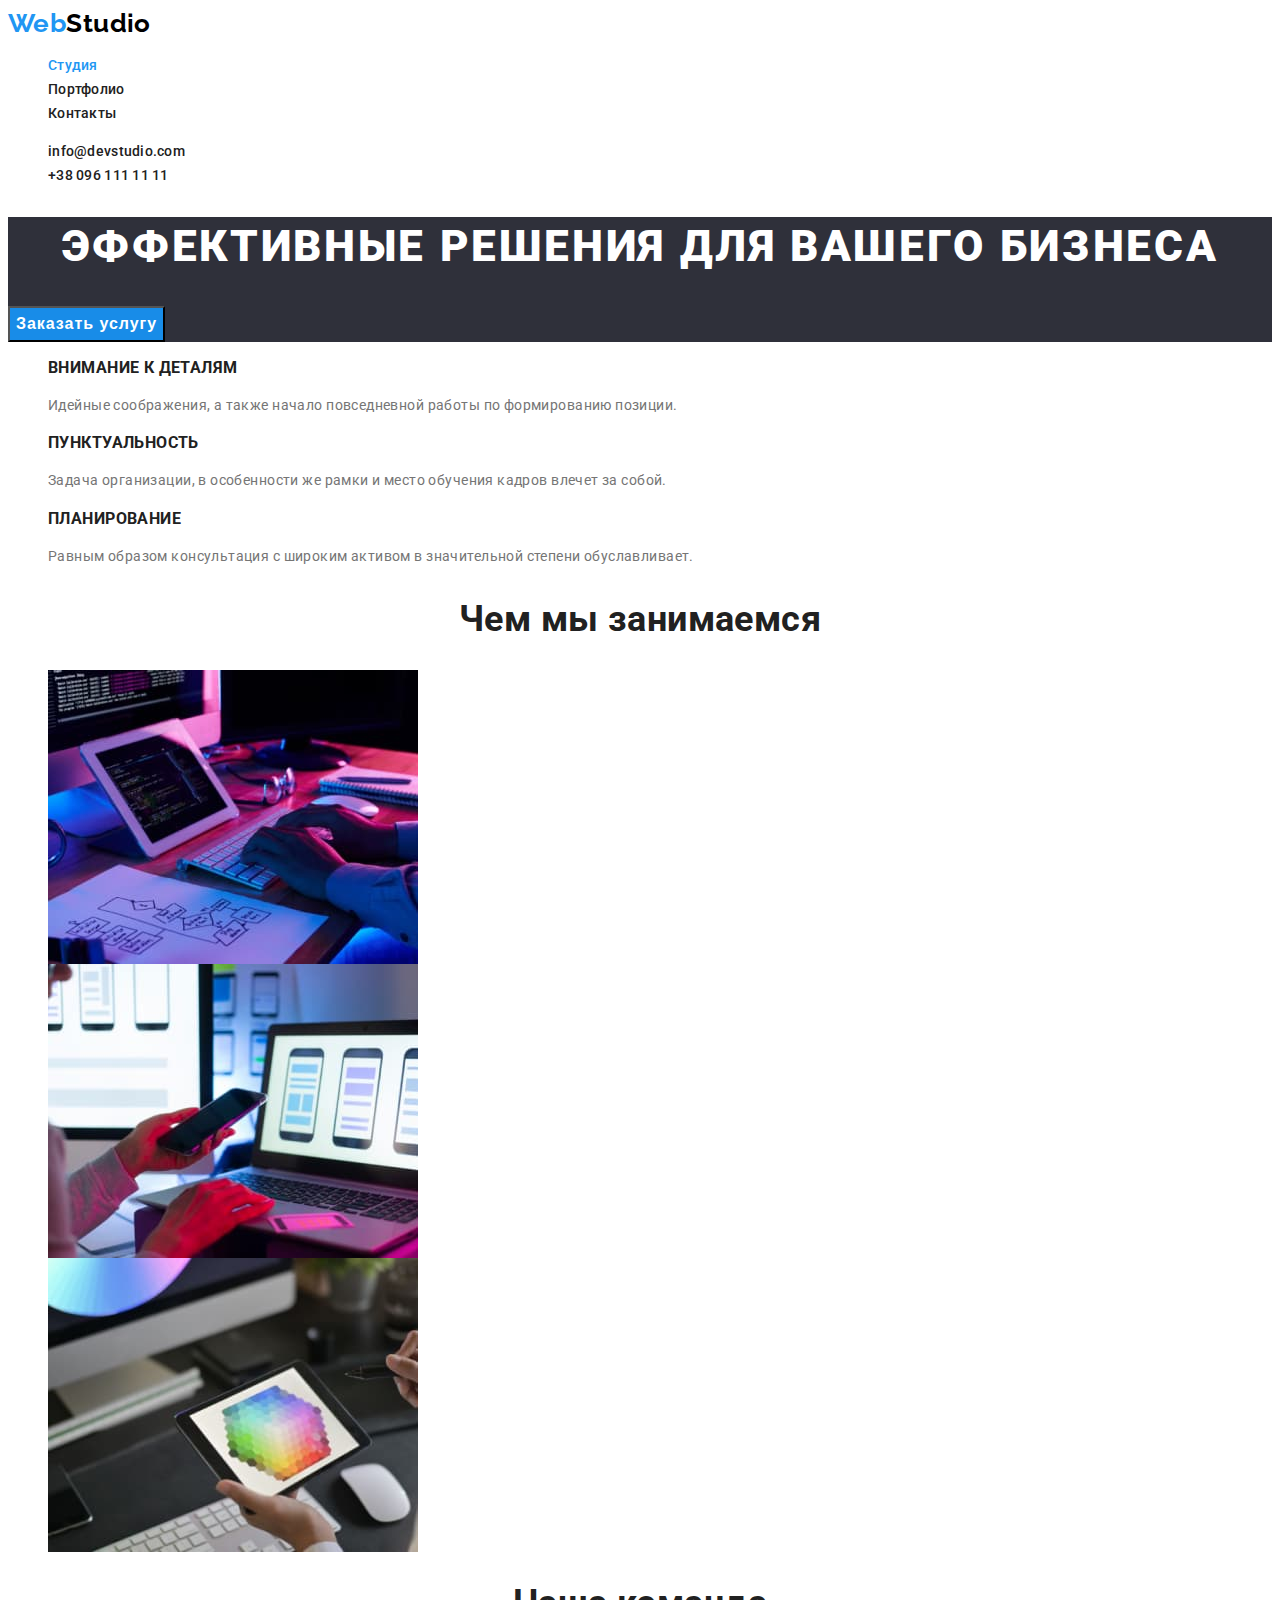
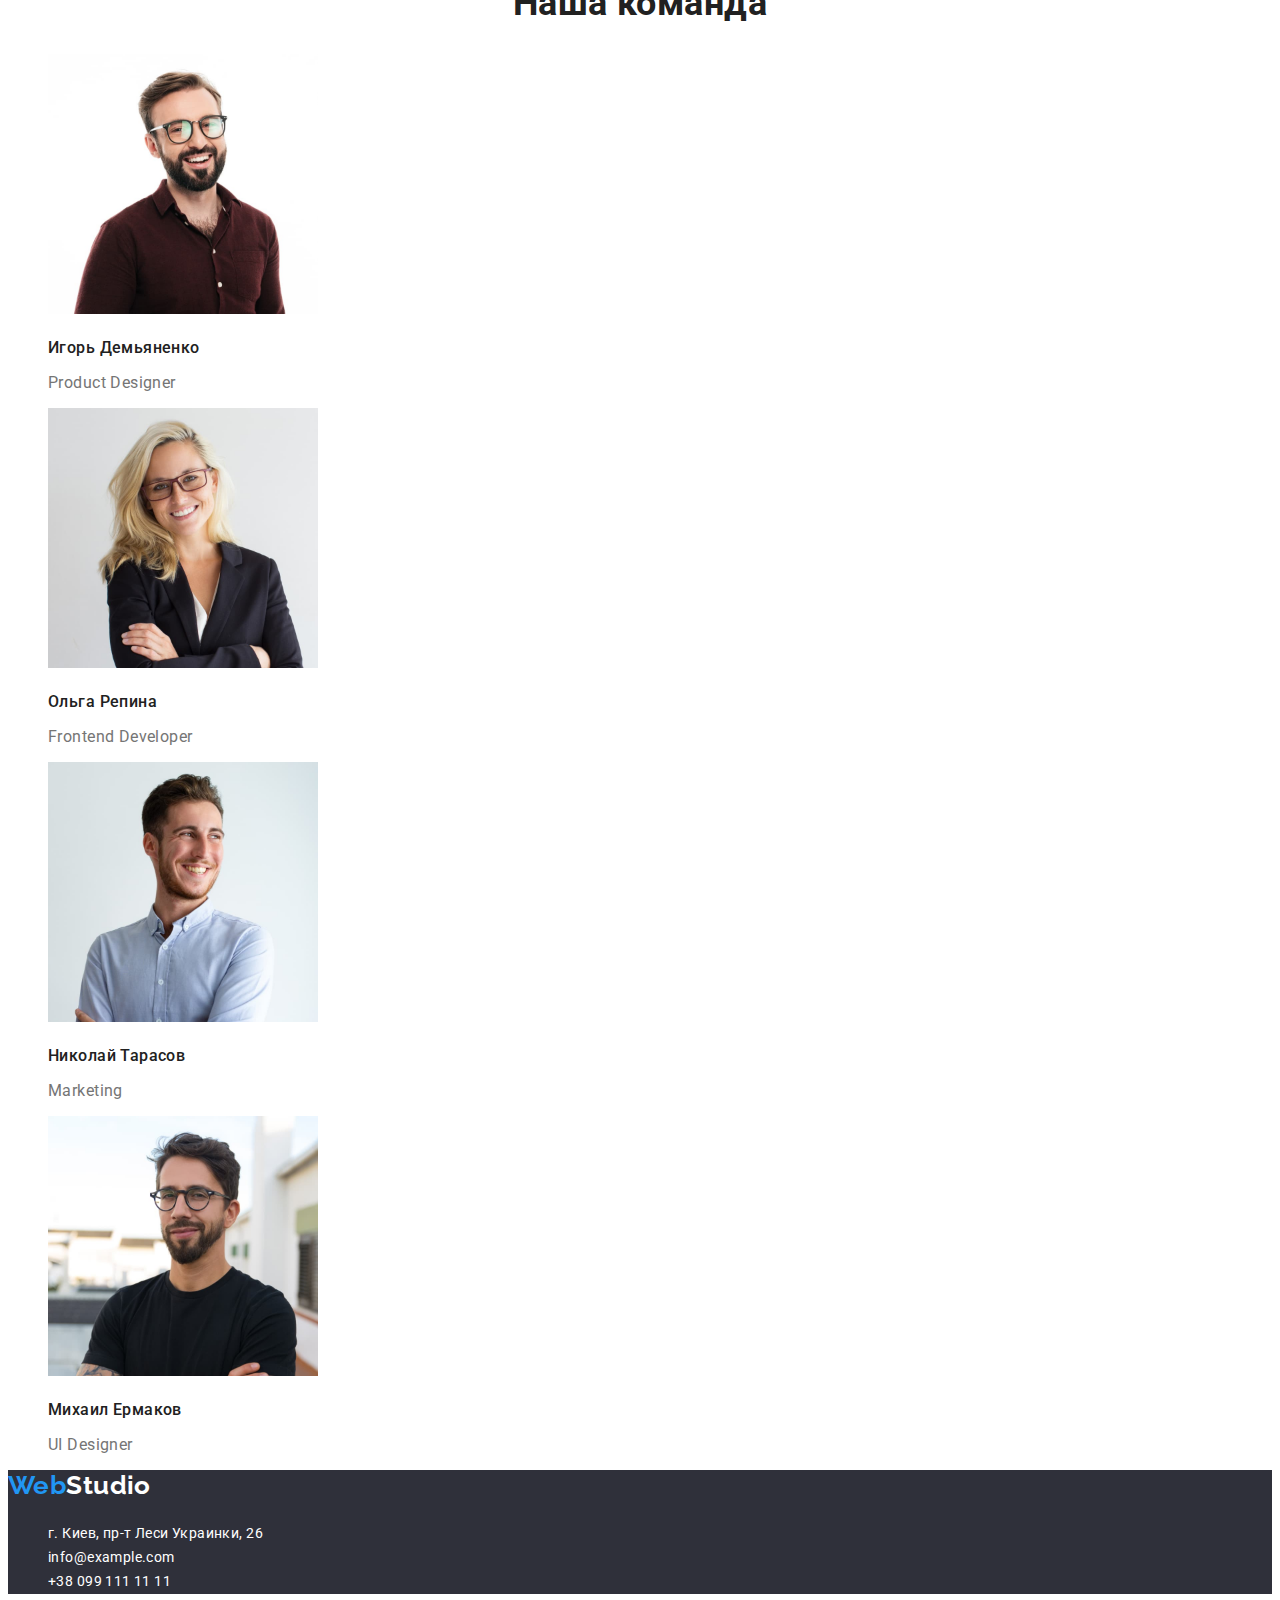
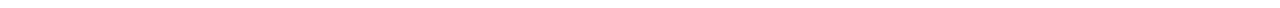
<file: index.html>
<!DOCTYPE html>
<html lang="ru">
<head>
    <meta charset="UTF-8">
    <meta http-equiv="X-UA-Compatible" content="IE=edge">
    <meta name="viewport" content="width=device-width, initial-scale=1.0">
    <title >Студия</title>
    <link rel="preconnect" href="https://fonts.googleapis.com">
    <link rel="preconnect" href="https://fonts.gstatic.com" crossorigin>
    <link href="https://fonts.googleapis.com/css2?family=Raleway:wght@700&family=Roboto:wght@400;500;700;900&display=swap"
          rel="stylesheet">
    <link rel="stylesheet" href="./css/styles.css">
</head>
<body>
  <header class="header">
      <nav>
          <a href="./index.html" class="link header-logo"> 
              <span class="header-logo-design">Web</span>Studio</a>
      <ul class="header-site-nav">
        <li class="list"><a href="./index.html" class="link header-current">Студия</a></li>
        <li class="list"><a href="./portfolio.html" class="link">Портфолио</a></li>
        <li class="list"><a href="" class="link">Контакты</a></li>
      </ul>
      </nav>
      <ul class="header-site-auth">
        <li class="list"><a href="mailto:info@devstudio.com" 
            target="blank" rel="noopener noreferrer" class="link">info@devstudio.com</a></li>
        <li class="list"><a href="tel:+380961111111" class="link">+38 096 111 11 11</a></li>  
      </ul> 
  </header> 
  <main>
      <section class="hero">
        <h1 class="hero-title">Эффективные решения для вашего бизнеса</h1>
        <button type="button" class="hero-button">Заказать услугу</button>
      </section>
    <section class="section advantage">
        <ul>
            <li class="list">
                <h3 class="advantage-title">Внимание к деталям</h3>
                <p>Идейные соображения, а также начало повседневной работы 
           по формированию позиции.</p>
            </li>
            <li class="list">
            <h3 class="advantage-title">Пунктуальность</h3>
            <p>Задача организации, в особенности же рамки и место обучения кадров
             влечет за собой.</p>
            </li>
            <li class="list">
            <h3 class="advantage-title">Планирование</h3>
            <p>Равным образом консультация с широким активом в значительной степени
             обуславливает.</p>
            </li>
        </ul>
    </section>
    <section class="section directions">
        <h2 class="section-title">Чем мы занимаемся</h2>
        <ul>
            <li class="list"><img class="directions-photo" 
                src="./images/employment-1.jpg" alt="работник пишет программный код" 
                width="370" height="294"/></li>
            <li class="list"><img class="directions-photo" 
                src="./images/employment-2.jpg" alt="на мониторе проект структуры приложения для телефона"
                width="370" height="294"/></li>
            <li class="list"><img class="directions-photo" 
                src="./images/employment-3.jpg" alt="на планшете палитры цветов" 
                width="370" height="294"/></li>
        </ul>
    </section>
    <section class="section our-team">
        <h2 class="section-title">Наша команда</h2>
        <ul>
            <li class="list">
                <img src="./images/team-1.jpg" alt="темноволосый молодой мужчина с бородой, в очках и бордовой рубашке " width="270" height="260"/>
                <h3 class="our-team-employee">Игорь Демьяненко</h3>
                <p lang="en" class="our-team-position">Product Designer</p>
            </li>
            <li class="list">
                <img src="./images/team-2.jpg" alt="молодая блондинка в очках" width="270" height="260"/>
                <h3 class="our-team-employee">Ольга Репина</h3>
                <p lang="en" class="our-team-position">Frontend Developer</p>
            </li>
            <li class="list">
                <img src="./images/team-3.jpg" alt="темноволосый молодой мужчина в очках и белой рубашке" width="270" height="260"/>
                <h3 class="our-team-employee">Николай Тарасов</h3>
                <p lang="en" class="our-team-position">Marketing</p>
            </li>
            <li class="list">
                <img src="./images/team-4.jpg" alt="темноволосый молодой мужчина с бородой, в очках и черной футболке" width="270" height="260"/>
                <h3 class="our-team-employee">Михаил Ермаков</h3>
                <p lang="en" class="our-team-position">UI Designer</p>
            </li>
        </ul>
    </section>
</main>
<footer class="footer">
    <a href="./index.html" class="link logo footer-logo">
        <span class="footer-logo-design">Web</span>Studio</a>
    <address class="footer-contact">         
        <ul class="futer-item">
            <li class="list">
                <a href="https://goo.gl/maps/m2iQLEwshqFkQVWR6" target="blank"
                 rel="noopener noreferrer" class="link contact-location">г. Киев, пр-т Леси Украинки, 26</a></li>
            <li class="list">
                <a href="mailto:info@example.com" target="blank"
                 rel="noopener noreferrer" class="link">info@example.com</a></li>
            <li class="list">
                <a href="tel:+380991111111" class="link">+38 099 111 11 11</a></li>
       </ul>
    </address>    
</footer>
</body>
</html>
</file>
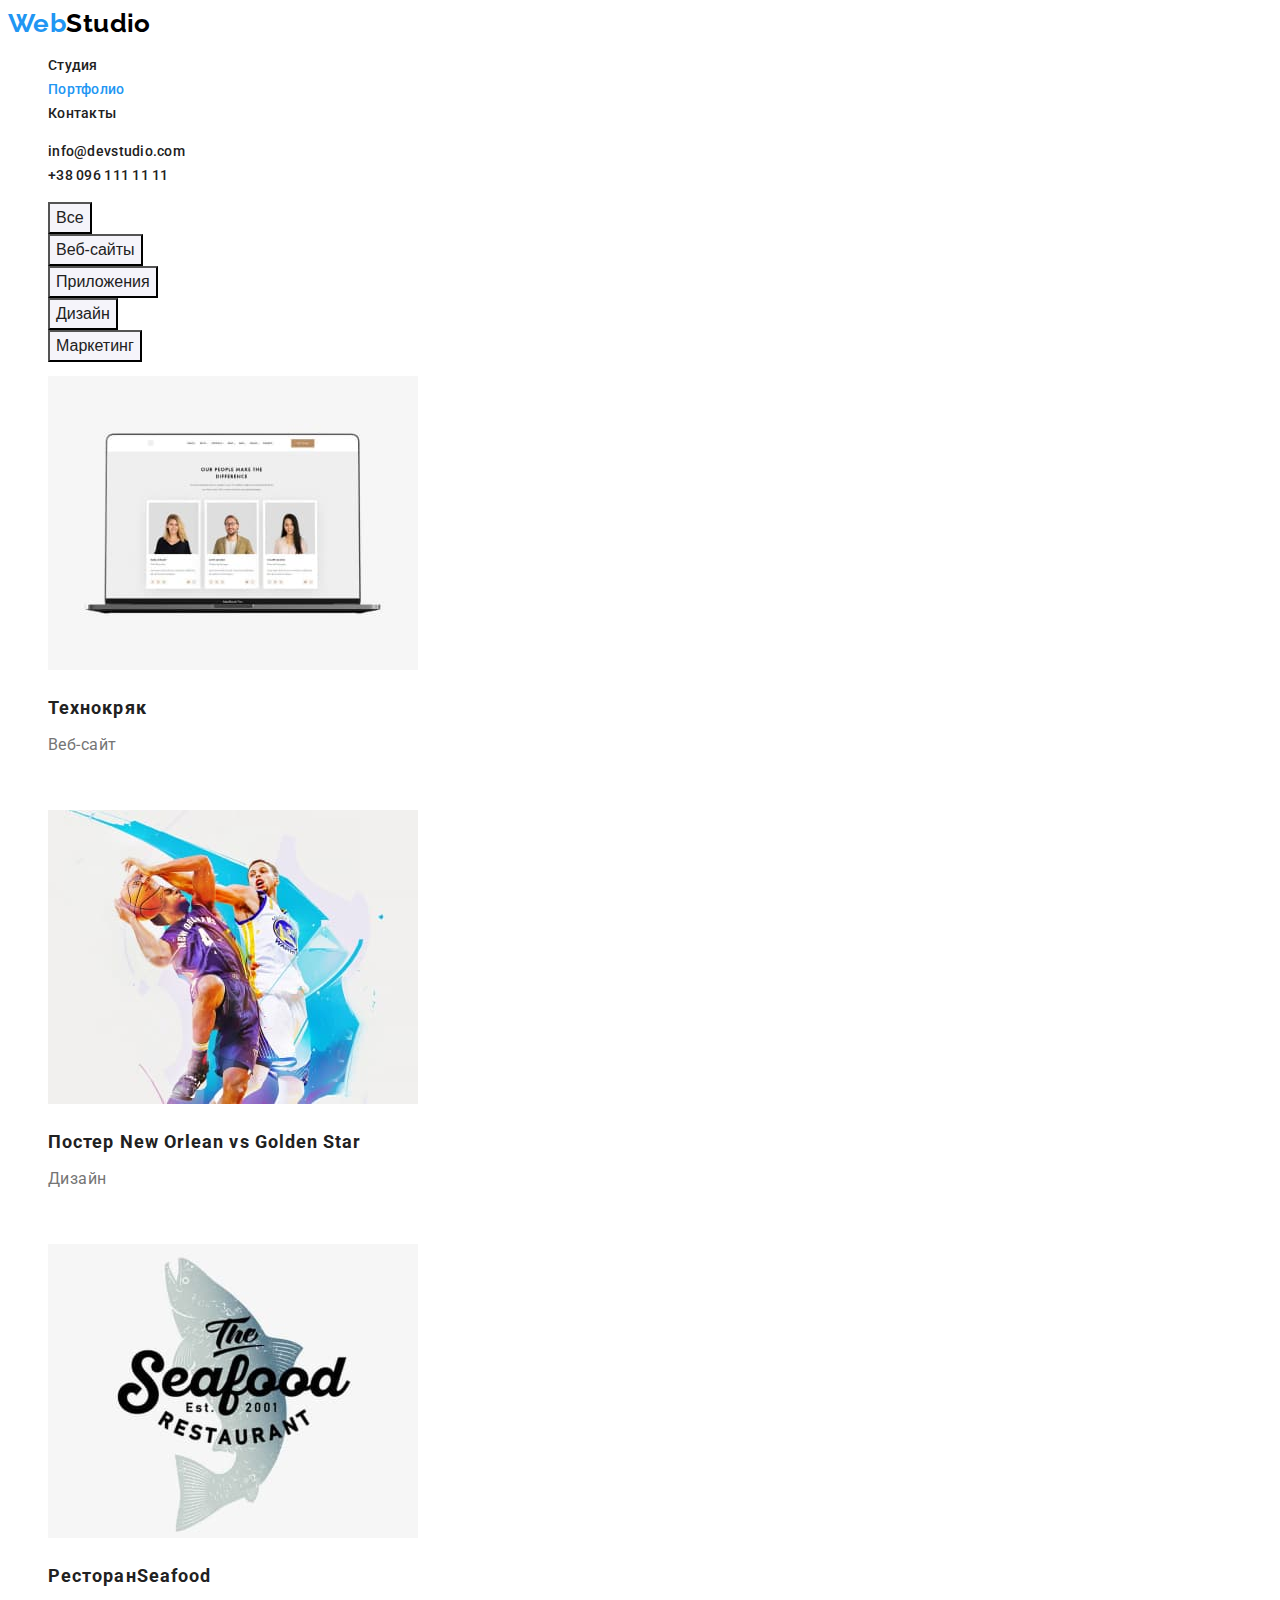
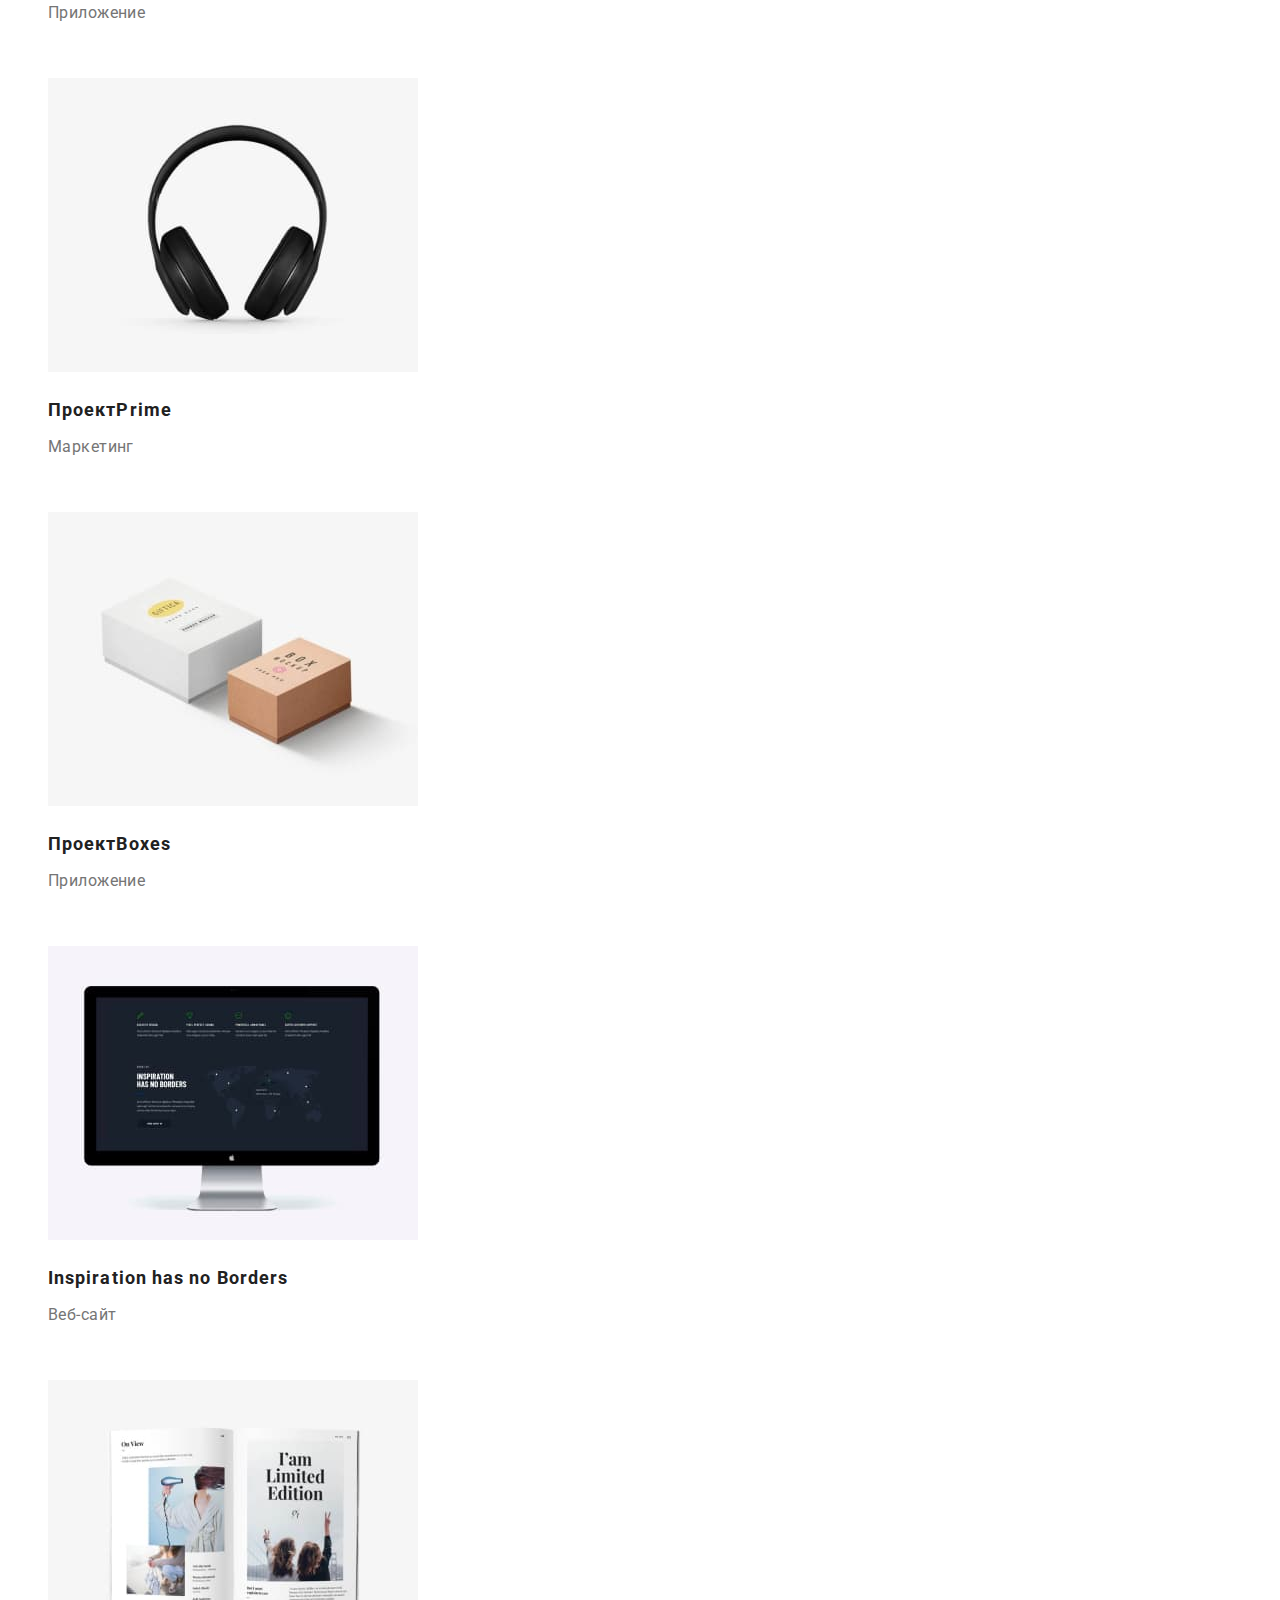
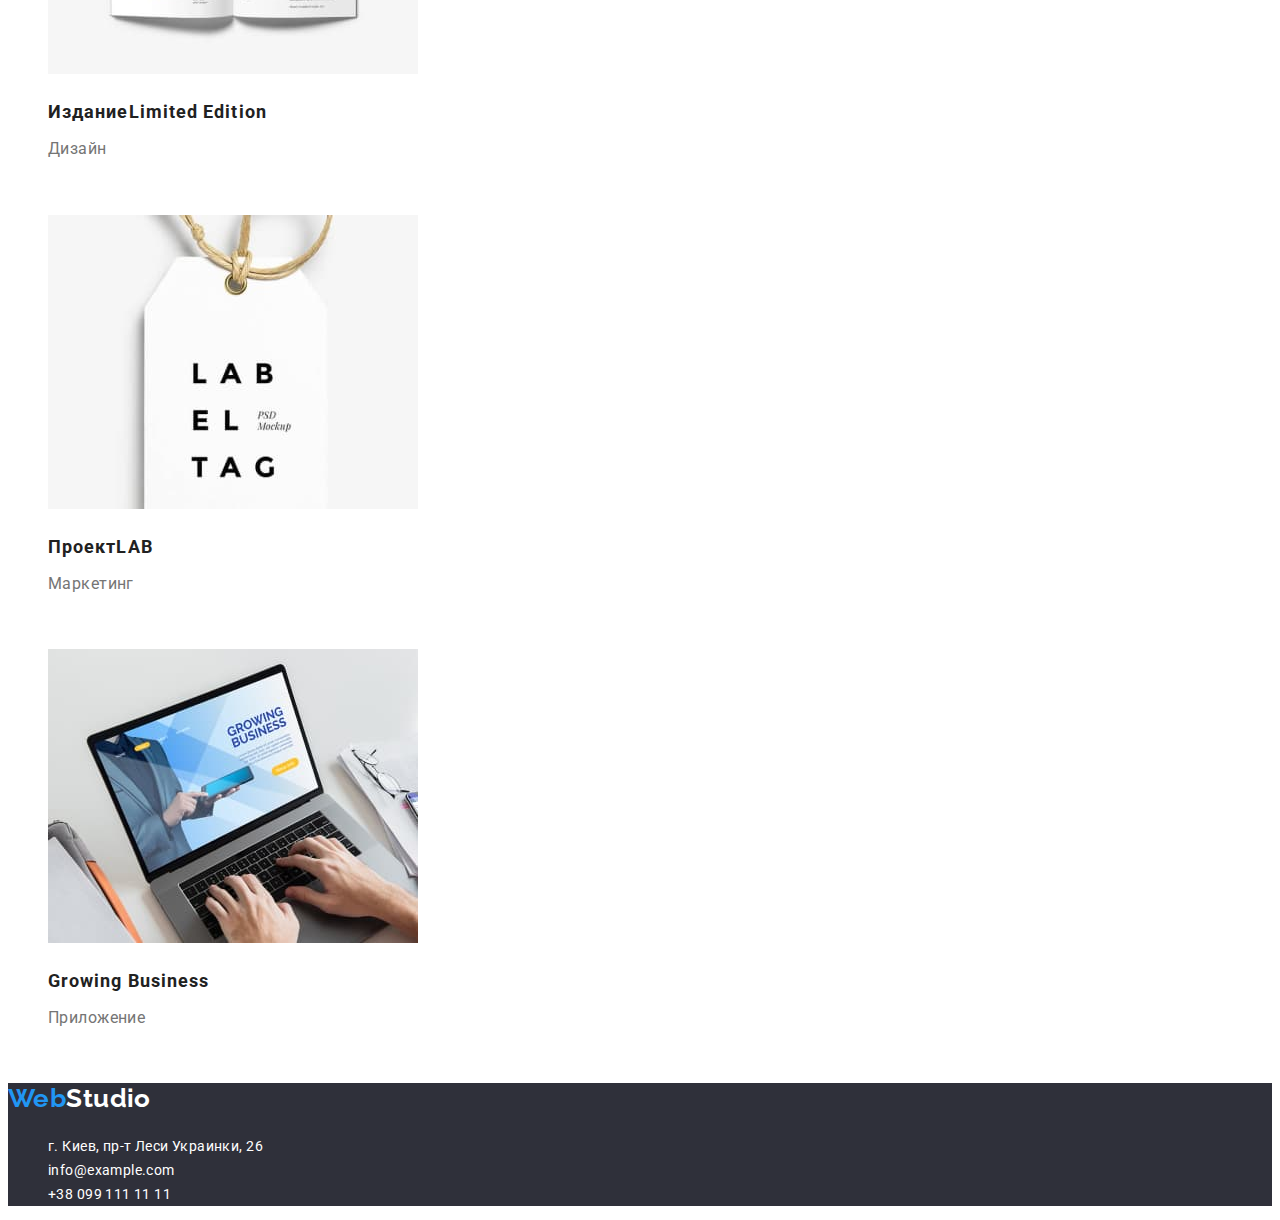
<file: portfolio.html>
<!DOCTYPE html>
<html lang="ru">
<head>
    <meta charset="UTF-8">
    <meta http-equiv="X-UA-Compatible" content="IE=edge">
    <meta name="viewport" content="width=device-width, initial-scale=1.0">
    <title >Студия</title>
    <link rel="preconnect" href="https://fonts.googleapis.com">
    <link rel="preconnect" href="https://fonts.gstatic.com" crossorigin>
    <link href="https://fonts.googleapis.com/css2?family=Raleway:wght@700&family=Roboto:wght@400;500;700;900&display=swap"
          rel="stylesheet">
    <link rel="stylesheet" href="css/styles.css">
</head>
<body>
  <header class="header">
      <nav>
          <a href="./index.html" class="link header-logo"><span class="header-logo-design">Web</span>Studio</a>
      <ul class="header-site-nav">
        <li class="list"><a href="./index.html" class="link">Студия</a></li>
        <li class="list"><a href="./portfolio.html" class="link header-current">Портфолио</a></li>
        <li class="list"><a href="" class="link">Контакты</a></li>
      </ul>
      </nav>
      <ul class="header-site-auth">
        <li class="list"><a href="mailto:info@devstudio.com" class="link" target="blank" rel="noopener noreferrer">info@devstudio.com</a></li>
        <li class="list"><a href="tel:+380961111111" class="link">+38 096 111 11 11</a></li>  
      </ul> 
  </header> 
  <main>
<!--Навигация по проектам-->
      <section class="section">          
        <h2 class="section-title gallery-visually-hidden">Галерея</h2>
        <ul>
            <li class="list"><button type="button" class="sacondary-button">Все</button></li>
            <li class="list"><button type="button" class="sacondary-button">Веб-сайты</button></li>
            <li class="list"><button type="button" class="sacondary-button">Приложения</button></li>
            <li class="list"><button type="button" class="sacondary-button">Дизайн</button></li>
            <li class="list"><button type="button" class="sacondary-button">Маркетинг</button></li>
        </ul>
<!--Проекты-->         
        <ul class="gallery">
            <li class="list">
                <img class="gallery-photo"
                     src="./images/img-8.jpg" 
                     alt="изображение странички веб-сайта ТЕХНОКРЯК " 
                     width="370" height="294"/>
                <h3 class="title-works">Технокряк</h3>
                <p class="kind-works">Веб-сайт</p>
            </li>
            <li class="list">
                <img class="gallery-photo"
                     src="./images/img-9.jpg" 
                     alt="Постер с изображением двух баскетболистов" 
                     width="370" height="294"/>
                <h3 class="title-works" >Постер <span lang="en">New Orlean vs Golden Star</span></h3>
                <p class="kind-works">Дизайн</p>
            </li>
            <li class="list">
                <img class="gallery-photo"
                     src="./images/img-10.jpg" 
                     alt="Эмблема ресторана Seafood" 
                     width="370" height="294"/>
                <h3 class="title-works">Ресторан<span lang="en">Seafood</span></h3>
                <p class="kind-works">Приложение</p>
            </li>
            <li class="list">
                <img class="gallery-photo"
                     src="./images/img-11.jpg" 
                     alt="Накладные наушники" 
                     width="370" height="294"/>
                <h3 class="title-works">Проект<span lang="en">Prime</span></h3>
                <p class="kind-works">Маркетинг</p>
            </li>
            <li class="list">
                <img class="gallery-photo"
                     src="./images/img-12.jpg" 
                     alt="Две брендовые коробки" 
                     width="370" height="294"/>
                <h3 class="title-works">Проект<span lang="en">Boxes</span></h3>
                <p class="kind-works">Приложение</p>
            </li>
            <li class="list">
                <img class="gallery-photo"
                     src="./images/img-13.jpg" 
                     alt="Монитор" 
                     width="370" height="294"/>
                <h3 class="title-works"><span lang="en">Inspiration has no Borders</span></h3>
                <p class="kind-works">Веб-сайт</p>
            </li>
            <li class="list">
                <img class="gallery-photo"
                     src="./images/img-14.jpg" 
                     alt="Разворот журнала" 
                     width="370" height="294"/>
                <h3 class="title-works">Издание<span lang="en">Limited Edition</span></h3>
                <p class="kind-works">Дизайн</p>
            </li>
            <li class="list">
                <img class="gallery-photo"
                     src="./images/img-15.jpg" 
                     alt="Лейба" 
                     width="370" height="294"/>
                <h3 class="title-works">Проект<span lang="en">LAB</span></h3>
                <p class="kind-works">Маркетинг</p>
            </li>
            <li class="list">
                <img class="gallery-photo"
                     src="./images/img-16.jpg" 
                     alt="Лейба" 
                     width="370" height="294"/>
                <h3 class="title-works"><span lang="en">Growing Business</span></h3>
                <p class="kind-works">Приложение</p>
            </li>
        </ul>  
    </section>
    </main>
<footer class="footer">
    <a href="./index.html" class="link logo footer-logo"><span class="footer-logo-design">Web</span>Studio</a>
    <address class="footer-contact">         
        <ul class="futer-item">
            <li class="list">
              <a href="https://goo.gl/maps/m2iQLEwshqFkQVWR6" target="blank" rel="noopener noreferrer" 
              class="link contact-location">г. Киев, пр-т Леси Украинки, 26</a></li>
            <li class="list">
              <a href="mailto:info@example.com" target="blank" rel="noopener noreferrer" class="link">
                info@example.com</a></li>
            <li class="list">
              <a href="tel:+380991111111" class="link">+38 099 111 11 11</a></li>
       </ul>
    </address>    
</footer>
</body>
</html>
</file>
<file: css/styles.css>
:root {
    --primary-text-color: #757575;
    --title-text-color: #212121;
    --accent-color: #2196f3;
    --white-color: #ffffff;
    --logo-text-color: #000000;
    --sacondary-white-color: #ffffff;
    --primary-background-color: #f5f4fa;
    --sacondary-background-color: #e5e5e5;
    --footer-bacground-color: #2f303a;}  
  body {
    font-family: Roboto, sans-serif;
    color: var(--primary-text-color);
    
    font-size: 14px;
    line-height: 1.71;
    letter-spacing: 0.03em;}  
  .list {list-style: none;}
  .link {text-decoration: none;}  
  .header-logo {
    font-family: Raleway;
    font-weight: 700;
    font-size: 26px;
    line-height: 1.19;
    color: var(--logo-text-color);}
  .header-logo-design {color: var(--accent-color);}
  /* .logo:hover,.logo:focus {color: var(--accent-color);} */  
  .section-title {
    font-weight: 700;
    font-size: 36px;
    line-height: 1.17;
    text-align: center;
    color: var(--title-text-color);}  
  .advantage-visually-hidden {
    position: absolute;
    width: 1px;
    height: 1px;
    margin: -1px;
    padding: 0;
    overflow: hidden;
    border: 0;
    clip: rect(0 0 0 0);}
/* Навигация */  
  .header {
    background-color: var(--white-color);}  
  .header-site-nav .link:hover,
  .header-site-nav .link:focus,
  .header-site-auth .link:hover,
  .header-site-auth .link:focus,
  .futer-item .link:hover,
  .futer-item .link:focus {color: var(--accent-color);}
  
  .header-site-nav .link {
    font-weight: 500;
    line-height: 1.14;
    letter-spacing: 0.02em;
    color: var(--title-text-color);}
  .header-site-nav .link.header-current {color: var(--accent-color);}  
  .header-site-auth .link {
    font-weight: 500;
    line-height: 1.14;
    letter-spacing: 0.02em;
    color: var(--title-text-color);}  
/* Герой */    
.hero {background-color: #2f303a;}
.hero-title {
    font-weight: 900;
    font-size: 44px;
    line-height: 1.36;
    text-align: center;
    letter-spacing: 0.06em;
    text-transform: uppercase;
    color: var(--white-color);}  
    .hero-button {
    font-weight: 700;
    font-size: 16px;
    line-height: 1.88;
    letter-spacing: 0.06em;
    color: var(--white-color);
    background-color: #188ce8;}
      
/* Преимущества */  
    .advantage-title {
    font-weight: 700;
    line-height: 1.14;
    text-transform: uppercase;
    color: var(--title-text-color);}
/* Чем мы занимаемся */
   .directions-photo {display: block;}  
/* Наша команда */
    .our-team .our-team-employee {
    font-weight: 500;
    font-size: 16px;
    line-height: 1.19;
    color: var(--title-text-color);}  
   .our-team .our-team-position {
    font-size: 16px;
    line-height: 1.19;}  
/* Футер */  
   .footer {background-color: var(--footer-bacground-color);}
   .footer-logo {
    font-family: Raleway;
    font-weight: 700;
    font-size: 26px;
    line-height: 1.19;
    color: var(--white-color);}  
    .footer-logo-design {color: var(--accent-color);}
    .footer-contact .futer-item {margin-top: 20px;}  
    .footer-contact {font-style: normal;}  
    .futer-item .link {color: var(--sacondary-white-color);}
    .footer-contact .contact-location {color: var(--white-color);}  
/* Кнопки */
    .sacondary-button:hover {
    color: var(--white-color);
    background-color: var(--accent-color);}
   .hero-primary-button {
    color: var(--white-color);
    background-color: var(--accent-color);
    cursor: pointer;}
   .sacondary-button {
    color: var(--title-text-color);
    background-color: var(--primary-background-color);
    font-weight: 500;
    font-size: 16px;
    line-height: 1.63;
    cursor: pointer;}  
 
    /* Портфолио */  
/* Навигация по проектам */  
   .gallery-visually-hidden {
    position: absolute;
    width: 1px;
    height: 1px;
    margin: -1px;
    padding: 0;
    overflow: hidden;
    border: 0;
    clip: rect(0 0 0 0);}
   .list .title-works {
    margin-top: 0px;
    margin-bottom: 4px;
    padding-top: 0px;
    padding-bottom: 0px;
 /* background-color: yellow; */
    font-weight: 700;
    font-size: 18px;
    line-height: 2;
    letter-spacing: 0.06em;
    color: var(--title-text-color);}
  .list .kind-works {
    margin-top: 0px;
    margin-bottom: 50px;
    padding-top: 0px;
    padding-bottom: 0px;
    /* background-color: royalblue; */
    font-size: 16px;
    line-height: 1.88;}
  .gallery-photo {
    display: block;
    margin-bottom: 20px;}
</file>
